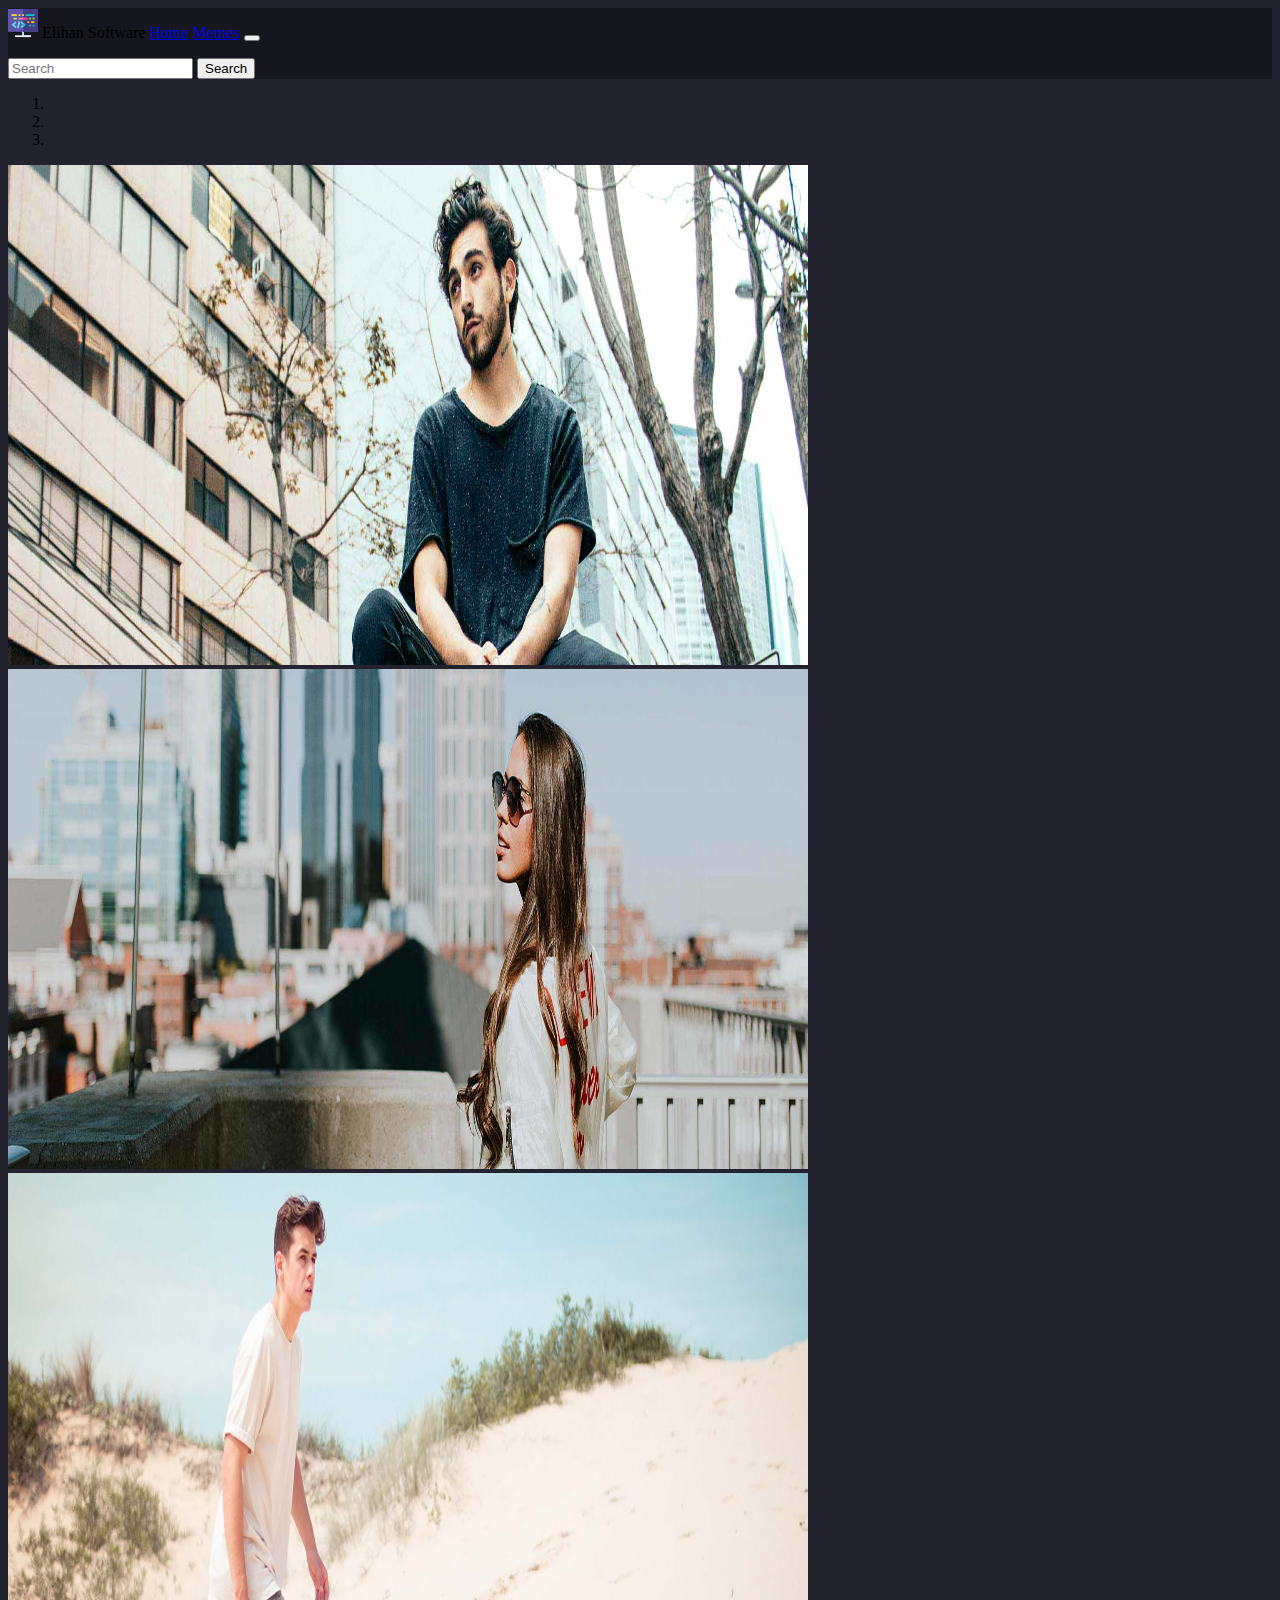
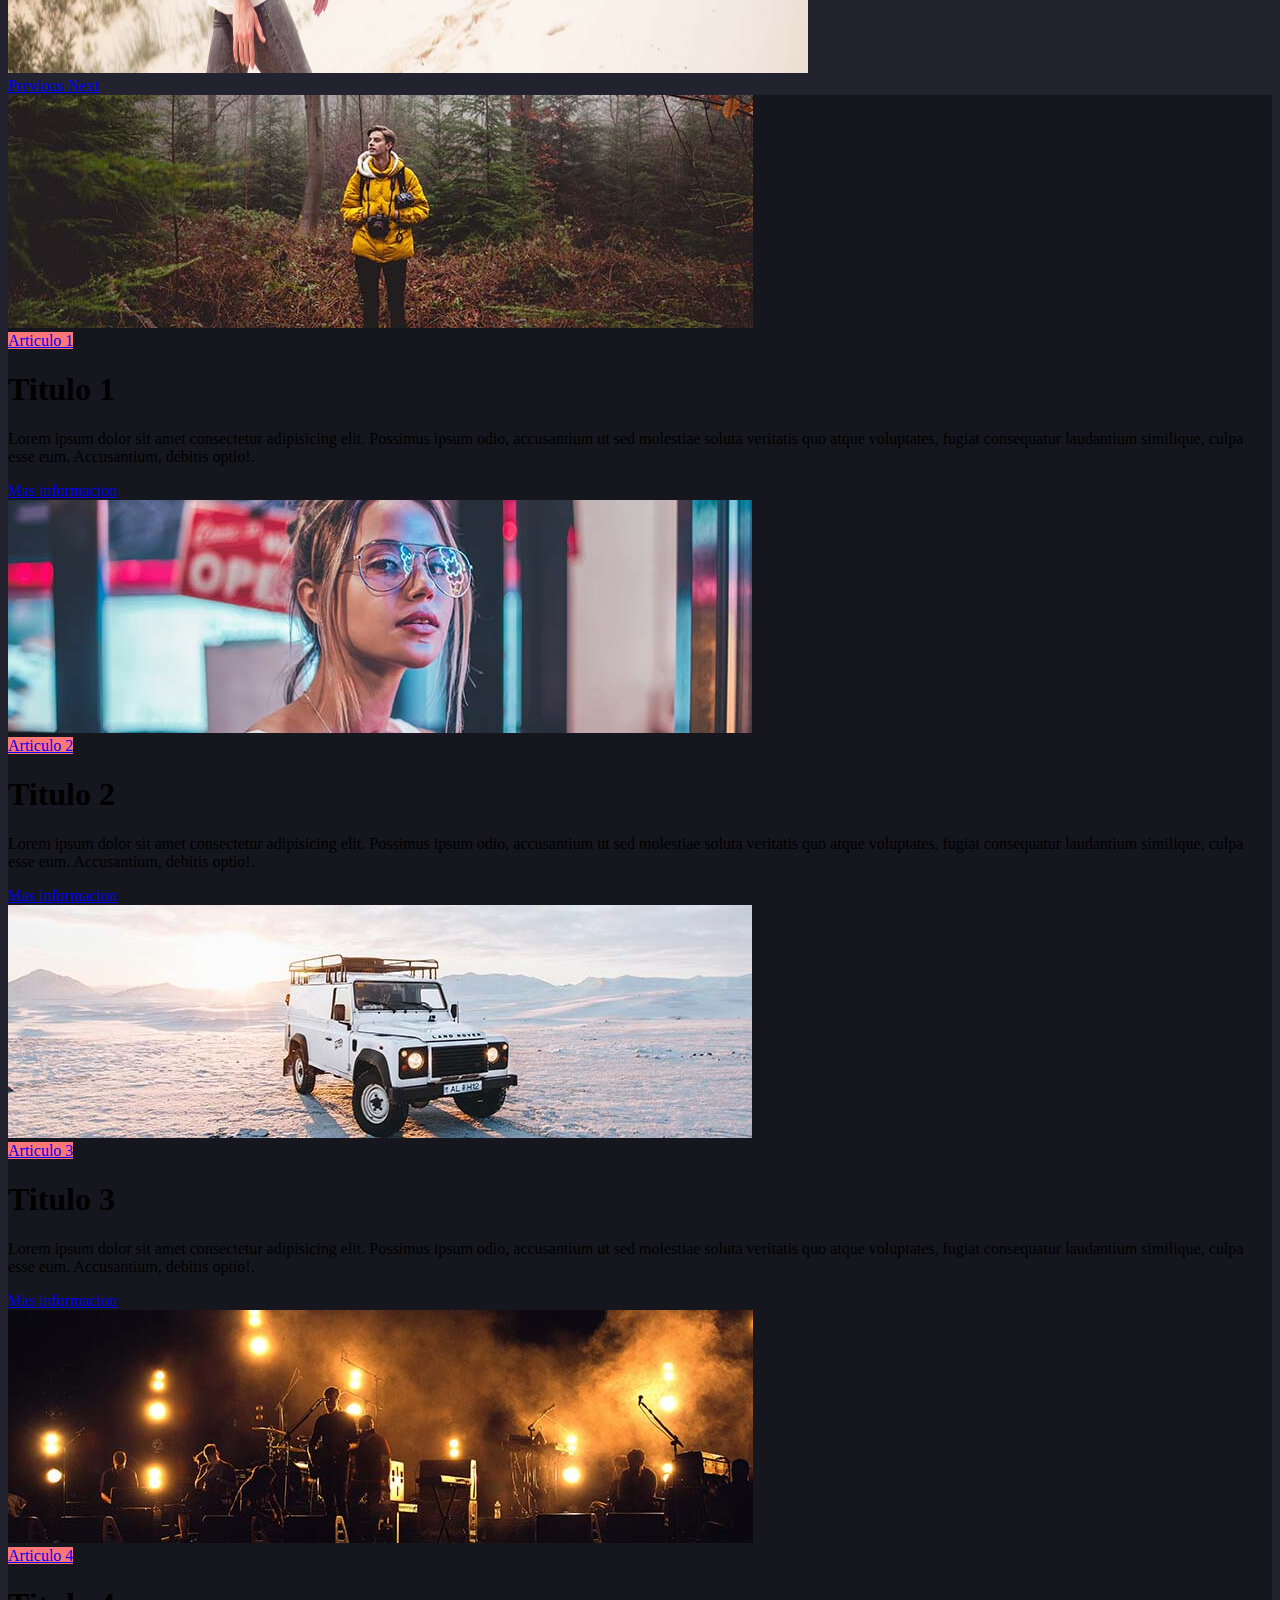
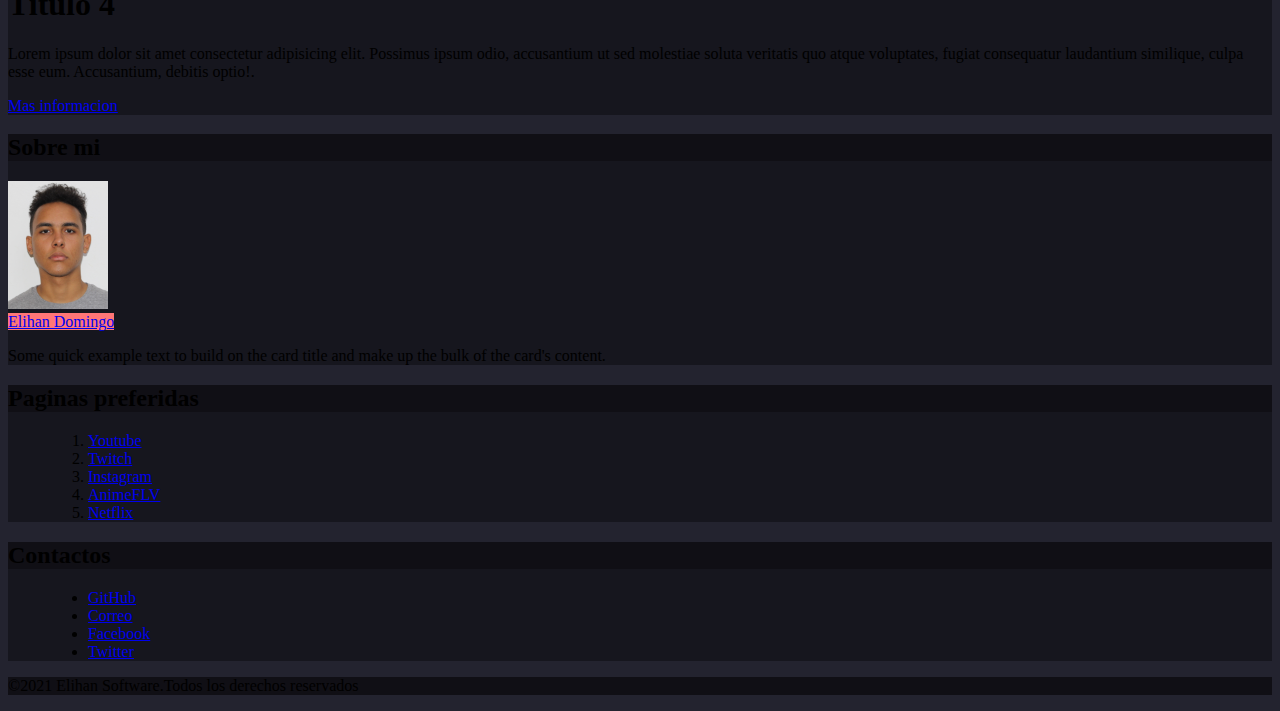
<file: index.html>
<!doctype html>
<html lang="es">

<head>
  <!-- Required meta tags -->
  <meta charset="utf-8">
  <meta name="viewport" content="width=device-width, initial-scale=1, shrink-to-fit=no">

  <!-- Bootstrap CSS -->
  <link rel="stylesheet" href="https://cdn.jsdelivr.net/npm/bootstrap@4.6.0/dist/css/bootstrap.min.css"
    integrity="sha384-B0vP5xmATw1+K9KRQjQERJvTumQW0nPEzvF6L/Z6nronJ3oUOFUFpCjEUQouq2+l" crossorigin="anonymous">
  <link rel="stylesheet" href="estilos.css">

</head>

<body>
  <header>
  <!-- navbar -->
  <nav class="navbar navbar-expand-lg navbar-dark navColor fixed-top">
    <span class="navbar-brand">
      <img src="img/icono.svg" width="30" height="30" alt="">
      Elihan Software
    </span>

    <a class="navbar-brand" href="index.html">Home</a>
    <a class="navbar-brand" href="memes.html">Memes</a>
    <button class="navbar-toggler" type="button" data-toggle="collapse" data-target="#navbarSupportedContent"
      aria-controls="navbarSupportedContent" aria-expanded="false" aria-label="Toggle navigation">
      <span class="navbar-toggler-icon"></span>
    </button>

    <div class="collapse navbar-collapse" id="navbarSupportedContent">
      <ul class="navbar-nav mr-auto">
      </ul>

      <form class="form-inline my-2 my-lg-0">
        <input class="form-control mr-sm-2" type="search" placeholder="Search" aria-label="Search">
        <button class="btn btn-outline-light my-2 my-sm-0" type="submit">Search</button>
      </form>
    </div>
  </nav>
  <!-- carousel -->
  <div id="carouselExampleIndicators" class="carousel slide mt-5 pt-2" data-ride="carousel">
    <ol class="carousel-indicators">
      <li data-target="#carouselExampleIndicators" data-slide-to="0" class="active"></li>
      <li data-target="#carouselExampleIndicators" data-slide-to="1"></li>
      <li data-target="#carouselExampleIndicators" data-slide-to="2"></li>
    </ol>
    <div class="carousel-inner">
      <div class="carousel-item">
        <img src="img/Carusel/slider1.jpg" class="d-block w-100" height="500" width="800" alt="...">
      </div>
      <div class="carousel-item active">
        <img src="img/Carusel/slider2.jpg" class="d-block w-100" height="500" width="800" alt="...">
      </div>
      <div class="carousel-item">
        <img src="img/Carusel/silder3.jpg" class="d-block w-100" height="500" width="800" alt="...">
      </div>
    </div>
    <a class="carousel-control-prev" href="#carouselExampleIndicators" role="button" data-slide="prev">
      <span class="carousel-control-prev-icon" aria-hidden="true"></span>
      <span class="sr-only">Previous</span>
    </a>
    <a class="carousel-control-next" href="#carouselExampleIndicators" role="button" data-slide="next">
      <span class="carousel-control-next-icon" aria-hidden="true"></span>
      <span class="sr-only">Next</span>
    </a>
  </div>
</header>

<!-- contenido -->
<section>
  <!-- contenedores -->
  <div class="container">
    <div class="row">

      <!-- Columna izquierda  -->
      <!-- primer contenido -->
      <div class="col-md-8 col-lg-9">
        <div class="card cardColor text-white mt-3">
          <img src="img/Contenido/1.jpg" class="card-img-top " alt="...">
          <div class="card-body">
            <a href="#" class="btn btn-outline-dark text-white btnCard rounded-pill lead subir">Articulo
              1</a>
            <h1 class="card-title ">Titulo 1</h1>
            <p class="card-text">Lorem ipsum dolor sit amet consectetur adipisicing elit. Possimus ipsum odio,
              accusantium ut sed molestiae soluta veritatis quo atque voluptates, fugiat consequatur laudantium
              similique, culpa esse eum. Accusantium, debitis optio!.</p>
            <a href="#" class="btn btn-primary">Mas informacion</a>
          </div>
        </div>
        <!-- segundo contenido -->
        <div class="card cardColor text-white mt-3">
          <img src="img/Contenido/2.jpg" class="card-img-top " alt="...">
          <div class="card-body">
            <a href="#" class="btn btn-outline-dark text-white btnCard rounded-pill lead subir">Articulo
              2</a>
            <h1 class="card-title ">Titulo 2</h1>
            <p class="card-text">Lorem ipsum dolor sit amet consectetur adipisicing elit. Possimus ipsum odio,
              accusantium ut sed molestiae soluta veritatis quo atque voluptates, fugiat consequatur laudantium
              similique, culpa esse eum. Accusantium, debitis optio!.</p>
            <a href="#" class="btn btn-primary">Mas informacion</a>
          </div>
        </div>

        <!-- tercer contenido -->
        <div class="card cardColor text-white mt-3">
          <img src="img/Contenido/3.jpg" class="card-img-top " alt="...">
          <div class="card-body">
            <a href="#" class="btn btn-outline-dark text-white btnCard rounded-pill lead subir">Articulo
              3</a>
            <h1 class="card-title ">Titulo 3</h1>
            <p class="card-text">Lorem ipsum dolor sit amet consectetur adipisicing elit. Possimus ipsum odio,
              accusantium ut sed molestiae soluta veritatis quo atque voluptates, fugiat consequatur laudantium
              similique, culpa esse eum. Accusantium, debitis optio!.</p>
            <a href="#" class="btn btn-primary">Mas informacion</a>
          </div>
        </div>

        <!-- cuarto contenido -->
        <div class="card cardColor text-white mt-3">
          <img src="img/Contenido/4.jpg" class="card-img-top " alt="...">
          <div class="card-body">
            <a href="#" class="btn btn-outline-dark text-white btnCard rounded-pill lead subir">Articulo
              4</a>
            <h1 class="card-title ">Titulo 4</h1>
            <p class="card-text">Lorem ipsum dolor sit amet consectetur adipisicing elit. Possimus ipsum odio,
              accusantium ut sed molestiae soluta veritatis quo atque voluptates, fugiat consequatur laudantium
              similique, culpa esse eum. Accusantium, debitis optio!.</p>
            <a href="#" class="btn btn-primary">Mas informacion</a>
          </div>
        </div>

      </div>
  

      <!-- Columna derecha  -->
      <div class="col">
        <div class="card cardColor mt-3">
          <div class=" card-header cardheaderColor">
            <h2 class="text-white lead font-weight-bold">Sobre mi</h2>
          </div>
          <div>
            <img src="img/card/avatar.jpg" class=" card-img-top rounded-circle" width="100px" alt="...">
          </div>

          <div class="card-body text-center">
            <a href="#"
              class="btn btn-primary btn-outline-dark text-white btnCard font-weight-bold rounded-pill lead">Elihan
              Domingo</a>
            <p class="card-text lead text-white">Some quick example text to build on the card title and make up the bulk
              of the card's content.</p>
          </div>
        </div>
        <!-- segunda card -->
        <div class="card mt-3 text-white cardColor">
          <div class="card-header cardheaderColor">
            <h2 class="text-white lead font-weight-bold">Paginas preferidas</h2>
          </div>
          <div class="card-body">
            <blockquote class="blockquote mb-0">
              <ol>
                <li> <a href="https://www.youtube.com">Youtube</a></li>
                <li> <a href="https://www.twitch.tv">Twitch</a></li>
                <li> <a href="https://www.instagram.com">Instagram</a></li>
                <li> <a href="https://www3.animeflv.net">AnimeFLV</a></li>
                <li> <a href="https://www.netflix.com">Netflix</a></li>
            </ol>
            </blockquote>
          </div>
        </div>
        <!-- tercera card -->
        <div class="card mt-3 text-white cardColor">
          <div class="card-header cardheaderColor">
            <h2 class="text-white lead font-weight-bold">Contactos</h2>
          </div>
          <div class="card-body">
            <blockquote class="blockquote mb-0">
              <ul>
                <li> <a href="https://github.com/Elihan303">GitHub</a></li>
                <li> <a href="mailto:elihantejada@gmail.com">Correo</a></li>
                <li> <a href="https://www.facebook.com/elihan.tejadahilario">Facebook</a></li>
                <li> <a href="https://twitter.com/elihan_th">Twitter</a></li>
            </ul>
            </blockquote>
          </div>
        </div>
      </div>
    

    </div>

  </div>
</section>
  <!-- Footer -->
  <footer class="container-fluid footerColor mt-3 py-3 text-white text-center">
   <p>&copy;2021 Elihan Software.Todos los derechos reservados</p>
  </footer>






  <!-- Optional JavaScript; choose one of the two! -->

  <!-- Option 1: jQuery and Bootstrap Bundle (includes Popper) -->
  <script src="https://code.jquery.com/jquery-3.5.1.slim.min.js"
    integrity="sha384-DfXdz2htPH0lsSSs5nCTpuj/zy4C+OGpamoFVy38MVBnE+IbbVYUew+OrCXaRkfj"
    crossorigin="anonymous"></script>
  <script src="https://cdn.jsdelivr.net/npm/bootstrap@4.6.0/dist/js/bootstrap.bundle.min.js"
    integrity="sha384-Piv4xVNRyMGpqkS2by6br4gNJ7DXjqk09RmUpJ8jgGtD7zP9yug3goQfGII0yAns"
    crossorigin="anonymous"></script>


</body>

</html>
</file>
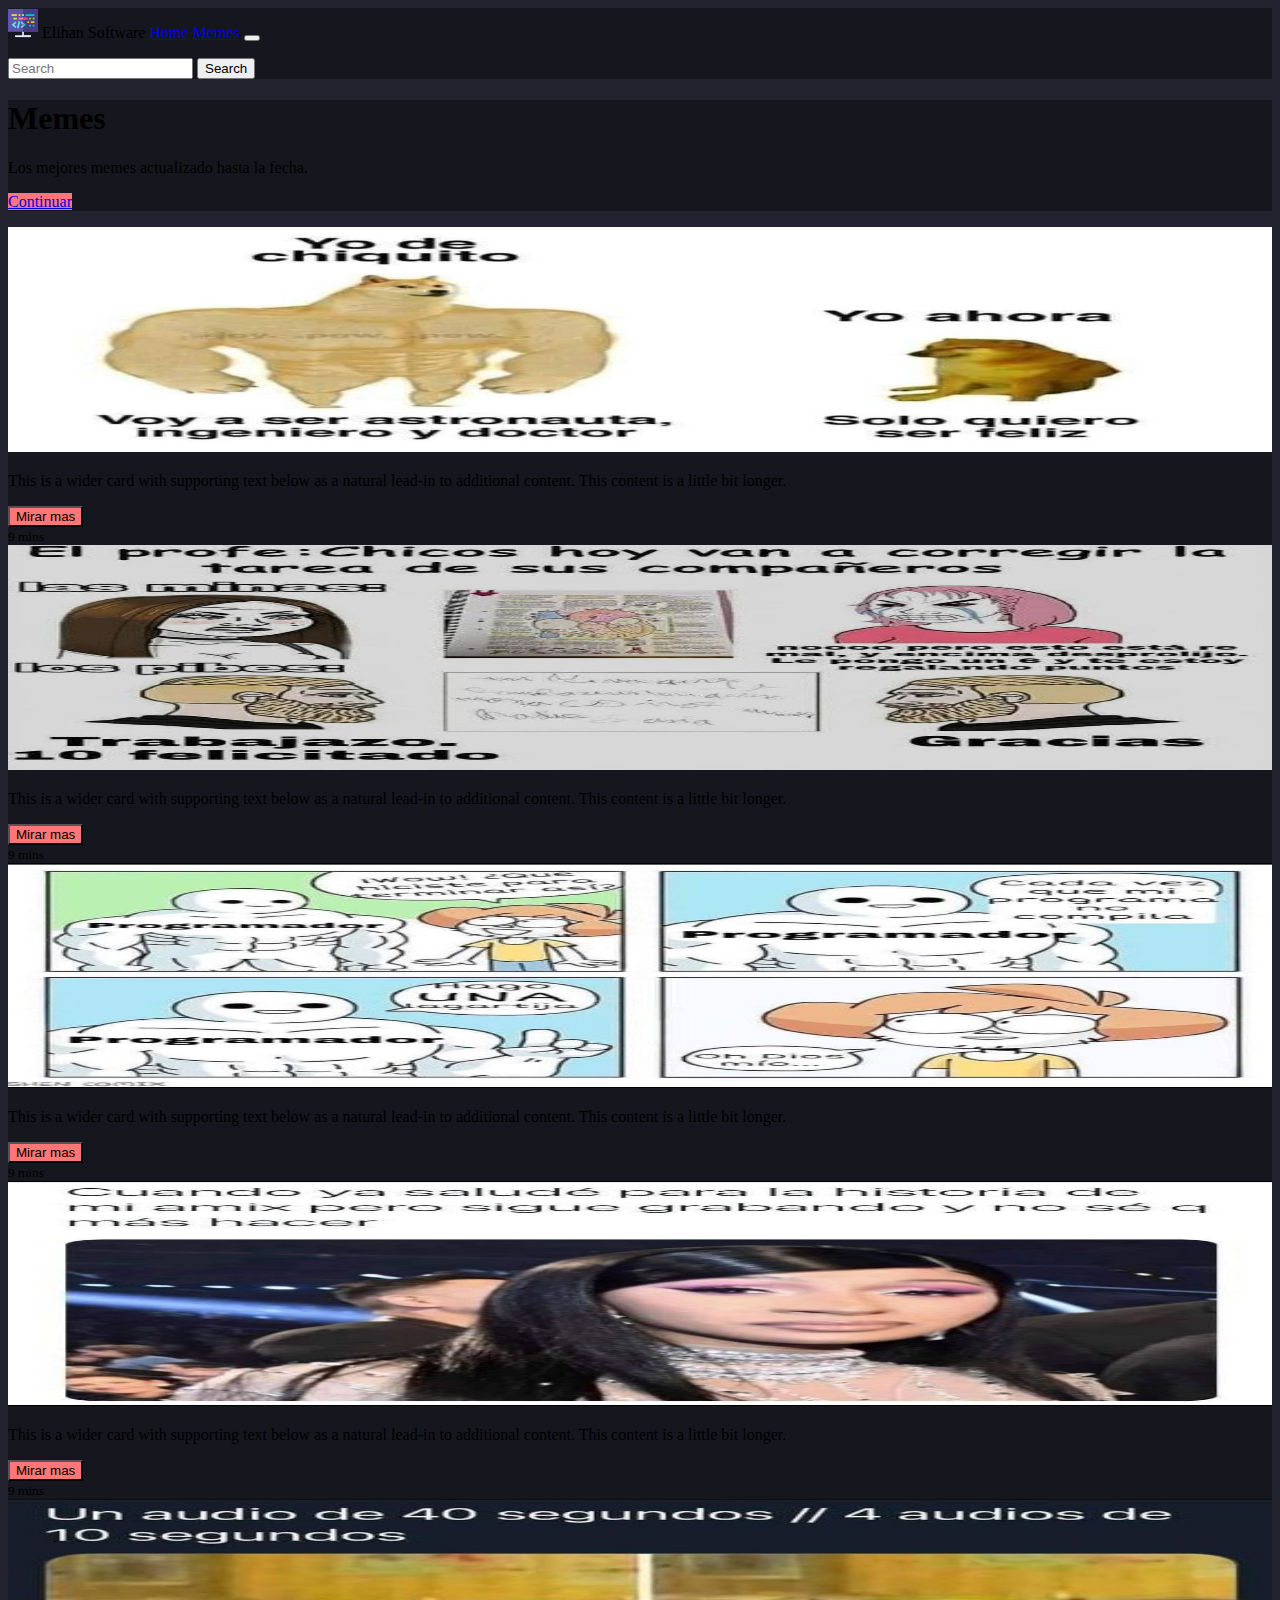
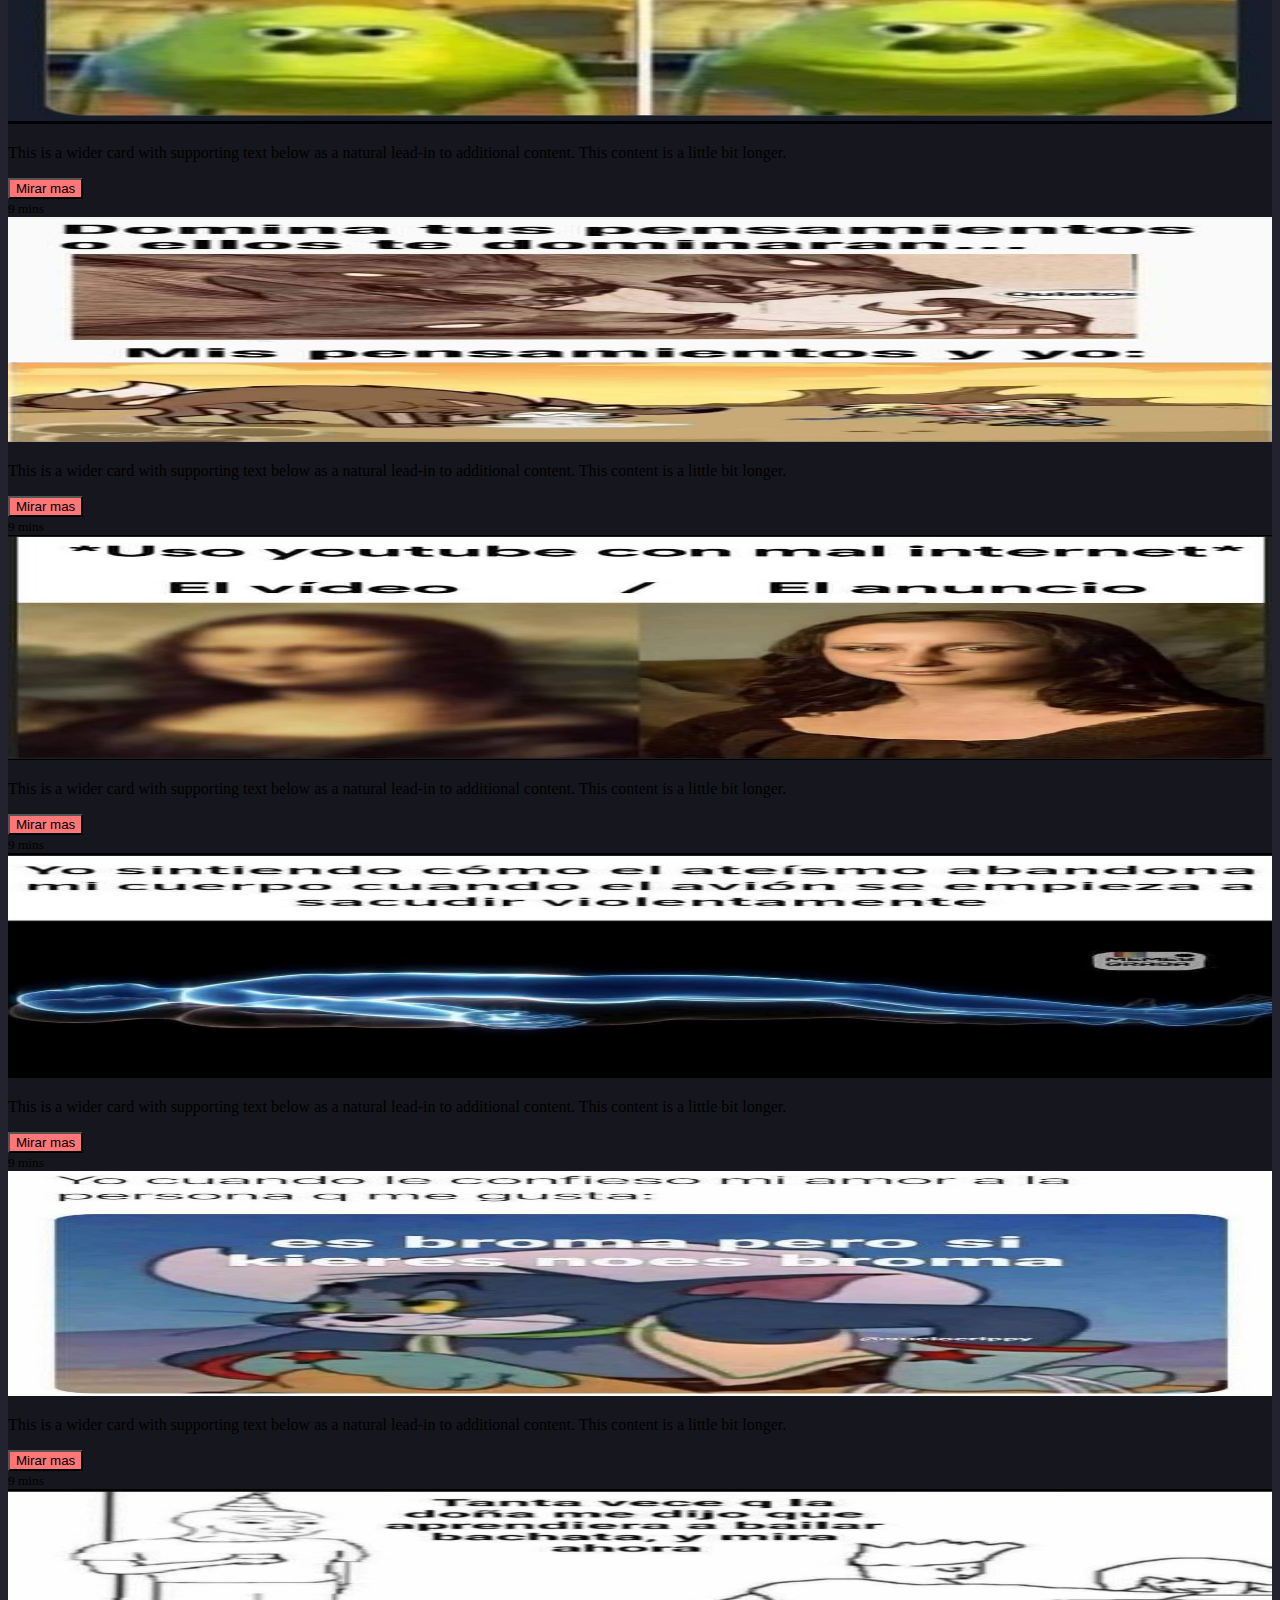
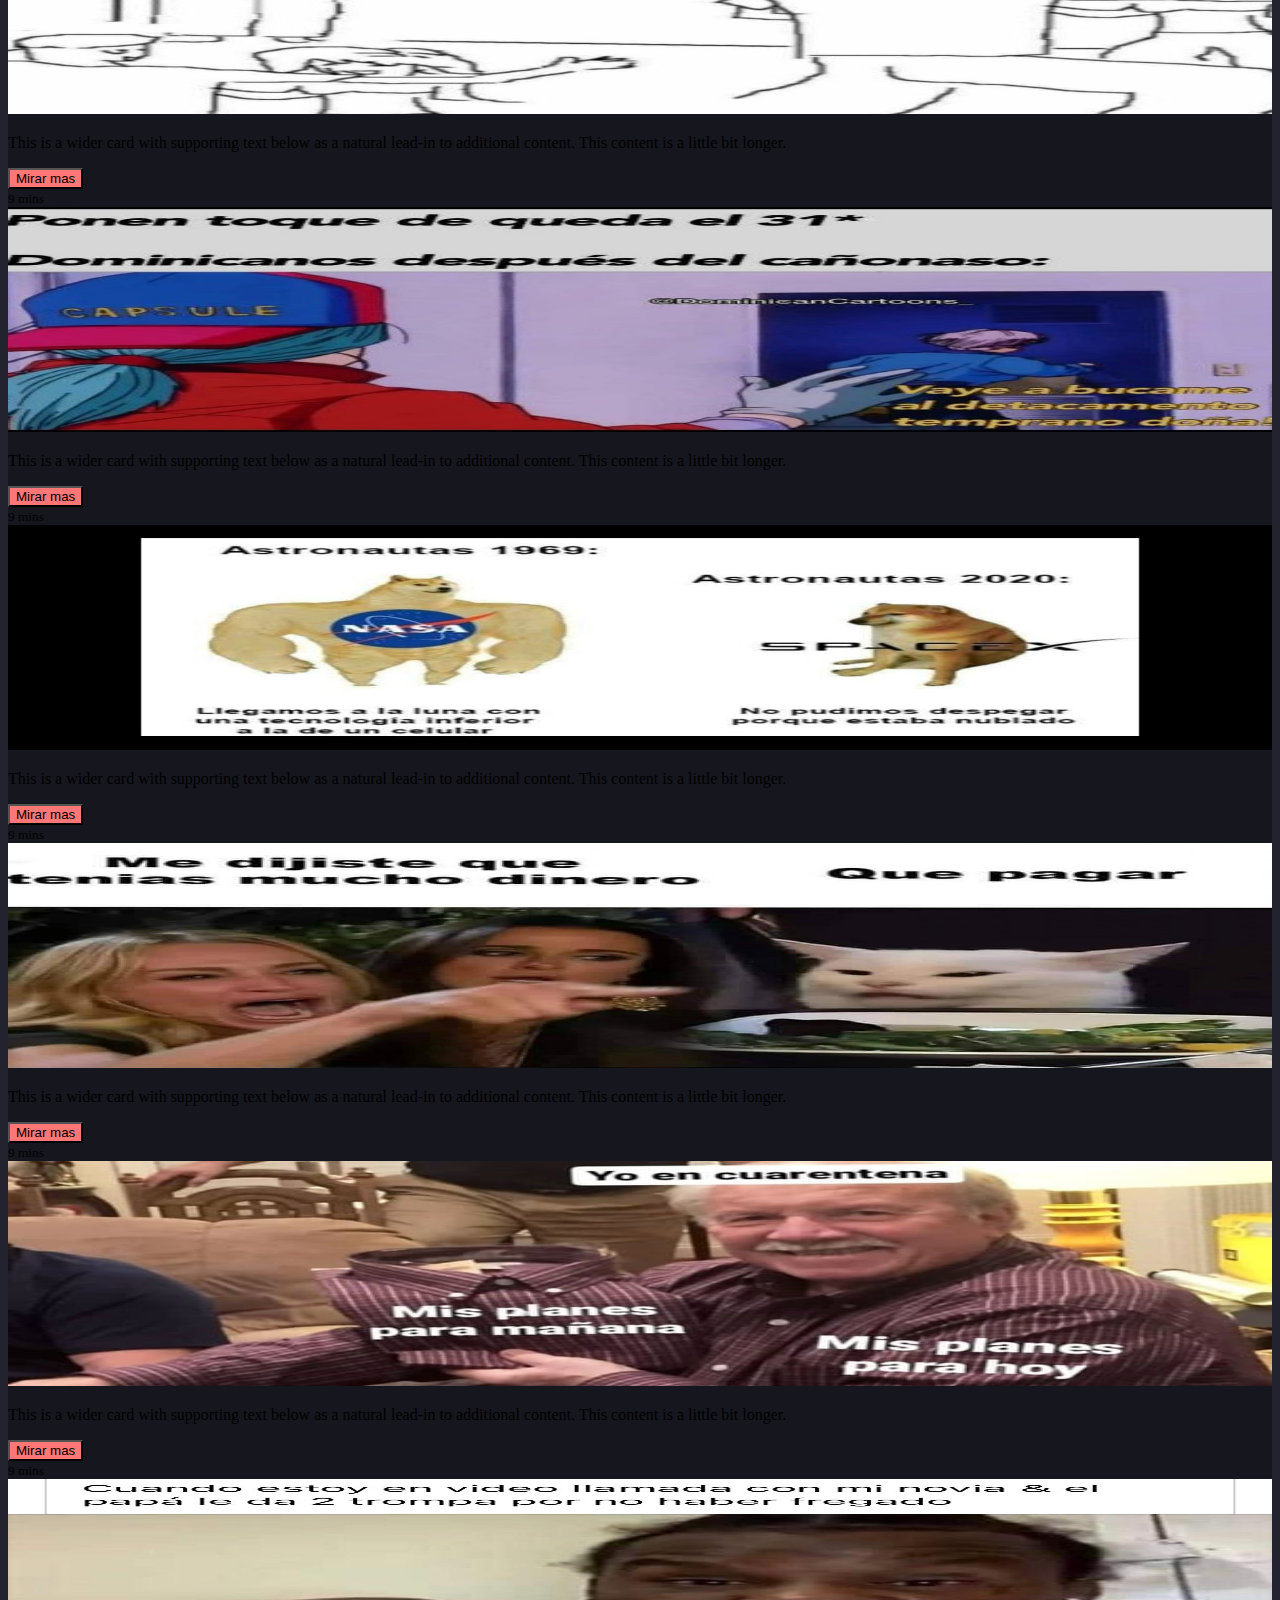
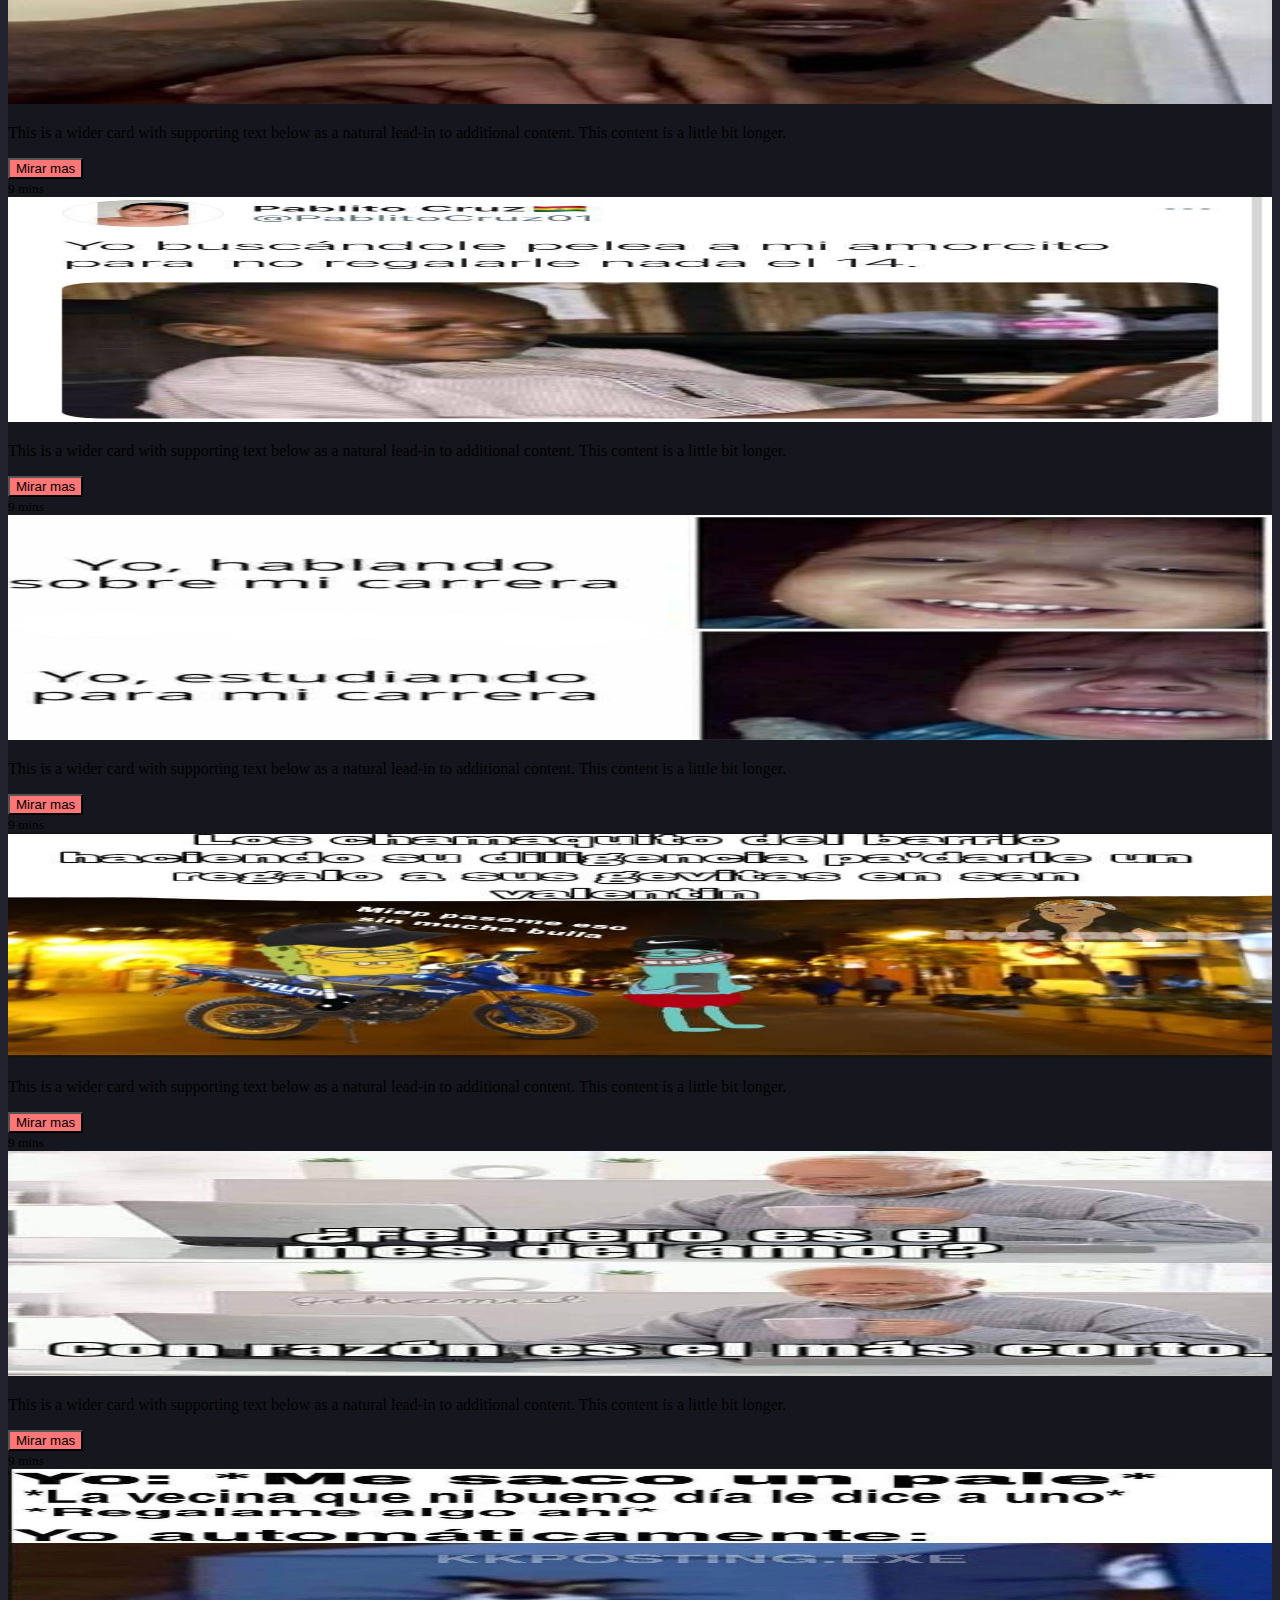
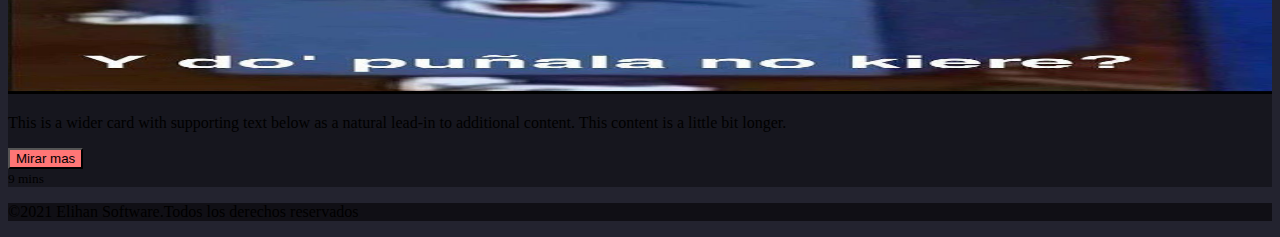
<file: memes.html>
<!doctype html>
<html lang="es">

<head>
  <!-- Required meta tags -->
  <meta charset="utf-8">
  <meta name="viewport" content="width=device-width, initial-scale=1, shrink-to-fit=no">

  <!-- Bootstrap CSS -->
  <link rel="stylesheet" href="https://cdn.jsdelivr.net/npm/bootstrap@4.6.0/dist/css/bootstrap.min.css"
    integrity="sha384-B0vP5xmATw1+K9KRQjQERJvTumQW0nPEzvF6L/Z6nronJ3oUOFUFpCjEUQouq2+l" crossorigin="anonymous">
  <link rel="stylesheet" href="estilos.css">
  <title>Memes</title>
</head>

<body>
  <!-- navbar -->
  <nav class="navbar navbar-expand-lg navbar-dark navColor fixed-top">
    <span class="navbar-brand">
      <img src="img/icono.svg" width="30" height="30" alt="">
      Elihan Software
    </span>
    <a class="navbar-brand" href="index.html">Home</a>
    <a class="navbar-brand" href="memes.html">Memes</a>
    <button class="navbar-toggler" type="button" data-toggle="collapse" data-target="#navbarSupportedContent"
      aria-controls="navbarSupportedContent" aria-expanded="false" aria-label="Toggle navigation">
      <span class="navbar-toggler-icon"></span>
    </button>

    <div class="collapse navbar-collapse" id="navbarSupportedContent">
      <ul class="navbar-nav mr-auto">
      </ul>

      <form class="form-inline my-2 my-lg-0">
        <input class="form-control mr-sm-2" type="search" placeholder="Search" aria-label="Search">
        <button class="btn btn-outline-light my-2 my-sm-0" type="submit">Search</button>
      </form>
    </div>
  </nav>

  <!-- Seccion de bienvenida -->
  <section class="py-5 text-center text-white cardColor container-fluid">
    <div class="row py-lg-5">
      <div class="col-lg-6 col-md-8 mx-auto">
        <h1 class="fw-light">Memes</h1>
        <div class="cardColor">
          <p class="lead text-white">Los mejores memes actualizado hasta la fecha.</p>
          <p>
            <a href="#" class="btn btnCard my-2">Continuar</a>
          </p>
        </div>
      </div>
    </div>
  </section>

  <!-- Seccion de memes -->
  <section>
    <div class="py-5 ">
      <div class="container">
        <!-- 1 meme -->
        <div class="row row-cols-1 row-cols-md-2 row-cols-lg-4 g-3 ">
          <div class="col">
            <div class="card shadow-sm cardColor text-white ">
              <img src="img/memes/1.jpg" width="100%" height="225" alt="">
              <div class="card-body">
                <p class="card-text">This is a wider card with supporting text below as a natural lead-in to additional
                  content. This content is a little bit longer.</p>
                <div class="d-flex justify-content-between align-items-center">
                  <div class="btn-group">
                    <button type="button" class="btn btn-sm btnCard">Mirar mas</button>
                  </div>
                  <small class="text-muted">9 mins</small>
                </div>
              </div>
            </div>
          </div>
          <!-- 2 meme -->
          <div class="col">
            <div class="card shadow-sm cardColor text-white ">
              <img src="img/memes/2.jpg" width="100%" height="225" alt="">
              <div class="card-body">
                <p class="card-text">This is a wider card with supporting text below as a natural lead-in to additional
                  content. This content is a little bit longer.</p>
                <div class="d-flex justify-content-between align-items-center">
                  <div class="btn-group">
                    <button type="button" class="btn btn-sm btnCard">Mirar mas</button>
                  </div>
                  <small class="text-muted">9 mins</small>
                </div>
              </div>
            </div>
          </div>
          <!-- 3 meme -->
          <div class="col">
            <div class="card shadow-sm cardColor text-white">
              <img src="img/memes/3.jpg" width="100%" height="225" alt="">
              <div class="card-body">
                <p class="card-text">This is a wider card with supporting text below as a natural lead-in to additional
                  content. This content is a little bit longer.</p>
                <div class="d-flex justify-content-between align-items-center">
                  <div class="btn-group">
                    <button type="button" class="btn btn-sm btnCard">Mirar mas</button>
                  </div>
                  <small class="text-muted">9 mins</small>
                </div>
              </div>
            </div>
          </div>
          <!-- 4 meme -->
          <div class="col">
            <div class="card shadow-sm cardColor text-white">
              <img src="img/memes/4.jpg" width="100%" height="225" alt="">
              <div class="card-body">
                <p class="card-text">This is a wider card with supporting text below as a natural lead-in to additional
                  content. This content is a little bit longer.</p>
                <div class="d-flex justify-content-between align-items-center">
                  <div class="btn-group">
                    <button type="button" class="btn btn-sm btnCard">Mirar mas</button>
                  </div>
                  <small class="text-muted">9 mins</small>
                </div>
              </div>
            </div>
          </div>
          <!-- 5 meme -->
          <div class="col mt-3">
            <div class="card shadow-sm cardColor text-white">
              <img src="img/memes/5.jpg" width="100%" height="225" alt="">
              <div class="card-body">
                <p class="card-text">This is a wider card with supporting text below as a natural lead-in to additional
                  content. This content is a little bit longer.</p>
                <div class="d-flex justify-content-between align-items-center">
                  <div class="btn-group">
                    <button type="button" class="btn btn-sm btnCard">Mirar mas</button>
                  </div>
                  <small class="text-muted">9 mins</small>
                </div>
              </div>
            </div>
          </div>
          <!-- 6 meme -->
          <div class="col mt-3">
            <div class="card shadow-sm cardColor text-white">
              <img src="img/memes/6.jpg" width="100%" height="225" alt="">
              <div class="card-body">
                <p class="card-text">This is a wider card with supporting text below as a natural lead-in to additional
                  content. This content is a little bit longer.</p>
                <div class="d-flex justify-content-between align-items-center">
                  <div class="btn-group">
                    <button type="button" class="btn btn-sm btnCard">Mirar mas</button>
                  </div>
                  <small class="text-muted">9 mins</small>
                </div>
              </div>
            </div>
          </div>
          <!-- 7 meme -->
          <div class="col mt-3">
            <div class="card shadow-sm cardColor text-white">
              <img src="img/memes/7.jpg" width="100%" height="225" alt="">
              <div class="card-body">
                <p class="card-text">This is a wider card with supporting text below as a natural lead-in to additional
                  content. This content is a little bit longer.</p>
                <div class="d-flex justify-content-between align-items-center">
                  <div class="btn-group">
                    <button type="button" class="btn btn-sm btnCard">Mirar mas</button>
                  </div>
                  <small class="text-muted">9 mins</small>
                </div>
              </div>
            </div>
          </div>

          <!-- 8 meme -->
          <div class="col mt-3">
            <div class="card shadow-sm cardColor text-white">
              <img src="img/memes/8.jpg" width="100%" height="225" alt="">
              <div class="card-body">
                <p class="card-text">This is a wider card with supporting text below as a natural lead-in to additional
                  content. This content is a little bit longer.</p>
                <div class="d-flex justify-content-between align-items-center">
                  <div class="btn-group">
                    <button type="button" class="btn btn-sm btnCard">Mirar mas</button>
                  </div>
                  <small class="text-muted">9 mins</small>
                </div>
              </div>
            </div>
          </div>
          <!-- 9 meme -->
          <div class="col mt-3">
            <div class="card shadow-sm cardColor text-white">
              <img src="img/memes/9.jpg" width="100%" height="225" alt="">
              <div class="card-body">
                <p class="card-text">This is a wider card with supporting text below as a natural lead-in to additional
                  content. This content is a little bit longer.</p>
                <div class="d-flex justify-content-between align-items-center">
                  <div class="btn-group">
                    <button type="button" class="btn btn-sm btnCard">Mirar mas</button>
                  </div>
                  <small class="text-muted">9 mins</small>
                </div>
              </div>
            </div>
          </div>
          <!-- 10 meme -->
          <div class="col mt-3">
            <div class="card shadow-sm cardColor text-white">
              <img src="img/memes/10.jpg" width="100%" height="225" alt="">
              <div class="card-body">
                <p class="card-text">This is a wider card with supporting text below as a natural lead-in to additional
                  content. This content is a little bit longer.</p>
                <div class="d-flex justify-content-between align-items-center">
                  <div class="btn-group">
                    <button type="button" class="btn btn-sm btnCard">Mirar mas</button>
                  </div>
                  <small class="text-muted">9 mins</small>
                </div>
              </div>
            </div>
          </div>
          <!-- 11 meme -->
          <div class="col mt-3">
            <div class="card shadow-sm cardColor text-white">
              <img src="img/memes/11.jpg" width="100%" height="225" alt="">
              <div class="card-body">
                <p class="card-text">This is a wider card with supporting text below as a natural lead-in to additional
                  content. This content is a little bit longer.</p>
                <div class="d-flex justify-content-between align-items-center">
                  <div class="btn-group">
                    <button type="button" class="btn btn-sm btnCard">Mirar mas</button>
                  </div>
                  <small class="text-muted">9 mins</small>
                </div>
              </div>
            </div>
          </div>
          <!-- 12 meme -->
          <div class="col mt-3">
            <div class="card shadow-sm cardColor text-white">
              <img src="img/memes/12.jpg" width="100%" height="225" alt="">
              <div class="card-body">
                <p class="card-text">This is a wider card with supporting text below as a natural lead-in to additional
                  content. This content is a little bit longer.</p>
                <div class="d-flex justify-content-between align-items-center">
                  <div class="btn-group">
                    <button type="button" class="btn btn-sm btnCard">Mirar mas</button>
                  </div>
                  <small class="text-muted">9 mins</small>
                </div>
              </div>
            </div>
          </div>
          <!-- 13 meme -->
          <div class="col mt-3">
            <div class="card shadow-sm cardColor text-white">
              <img src="img/memes/13.jpg" width="100%" height="225" alt="">
              <div class="card-body">
                <p class="card-text">This is a wider card with supporting text below as a natural lead-in to additional
                  content. This content is a little bit longer.</p>
                <div class="d-flex justify-content-between align-items-center">
                  <div class="btn-group">
                    <button type="button" class="btn btn-sm btnCard">Mirar mas</button>
                  </div>
                  <small class="text-muted">9 mins</small>
                </div>
              </div>
            </div>
          </div>
          <!-- 14 meme -->
          <div class="col mt-3">
            <div class="card shadow-sm cardColor text-white">
              <img src="img/memes/14.jpg" width="100%" height="225" alt="">
              <div class="card-body">
                <p class="card-text">This is a wider card with supporting text below as a natural lead-in to additional
                  content. This content is a little bit longer.</p>
                <div class="d-flex justify-content-between align-items-center">
                  <div class="btn-group">
                    <button type="button" class="btn btn-sm btnCard">Mirar mas</button>
                  </div>
                  <small class="text-muted">9 mins</small>
                </div>
              </div>
            </div>
          </div>
          <!-- 15 meme -->
          <div class="col mt-3">
            <div class="card shadow-sm cardColor text-white">
              <img src="img/memes/15.jpeg" width="100%" height="225" alt="">
              <div class="card-body">
                <p class="card-text">This is a wider card with supporting text below as a natural lead-in to additional
                  content. This content is a little bit longer.</p>
                <div class="d-flex justify-content-between align-items-center">
                  <div class="btn-group">
                    <button type="button" class="btn btn-sm btnCard">Mirar mas</button>
                  </div>
                  <small class="text-muted">9 mins</small>
                </div>
              </div>
            </div>
          </div>
          <!-- 16 meme -->
          <div class="col mt-3">
            <div class="card shadow-sm cardColor text-white">
              <img src="img/memes/16.jpeg" width="100%" height="225" alt="">
              <div class="card-body">
                <p class="card-text">This is a wider card with supporting text below as a natural lead-in to additional
                  content. This content is a little bit longer.</p>
                <div class="d-flex justify-content-between align-items-center">
                  <div class="btn-group">
                    <button type="button" class="btn btn-sm btnCard">Mirar mas</button>
                  </div>
                  <small class="text-muted">9 mins</small>
                </div>
              </div>
            </div>
          </div>
          <!-- 17 meme -->
          <div class="col mt-3">
            <div class="card shadow-sm cardColor text-white">
              <img src="img/memes/17.jpg" width="100%" height="225" alt="">
              <div class="card-body">
                <p class="card-text">This is a wider card with supporting text below as a natural lead-in to additional
                  content. This content is a little bit longer.</p>
                <div class="d-flex justify-content-between align-items-center">
                  <div class="btn-group">
                    <button type="button" class="btn btn-sm btnCard">Mirar mas</button>
                  </div>
                  <small class="text-muted">9 mins</small>
                </div>
              </div>
            </div>
          </div>
          <!-- 18 meme -->
          <div class="col mt-3">
            <div class="card shadow-sm cardColor text-white">
              <img src="img/memes/18.jpg" width="100%" height="225" alt="">
              <div class="card-body">
                <p class="card-text">This is a wider card with supporting text below as a natural lead-in to additional
                  content. This content is a little bit longer.</p>
                <div class="d-flex justify-content-between align-items-center">
                  <div class="btn-group">
                    <button type="button" class="btn btn-sm btnCard">Mirar mas</button>
                  </div>
                  <small class="text-muted">9 mins</small>
                </div>
              </div>
            </div>
          </div>
          <!-- 19 meme -->
          <div class="col mt-3">
            <div class="card shadow-sm cardColor text-white">
              <img src="img/memes/19.jpg" width="100%" height="225" alt="">
              <div class="card-body">
                <p class="card-text">This is a wider card with supporting text below as a natural lead-in to additional
                  content. This content is a little bit longer.</p>
                <div class="d-flex justify-content-between align-items-center">
                  <div class="btn-group">
                    <button type="button" class="btn btn-sm btnCard">Mirar mas</button>
                  </div>
                  <small class="text-muted">9 mins</small>
                </div>
              </div>
            </div>
          </div>
          <!-- 20 meme -->
          <div class="col mt-3">
            <div class="card shadow-sm cardColor text-white">
              <img src="img/memes/20.jpg" width="100%" height="225" alt="">
              <div class="card-body">
                <p class="card-text">This is a wider card with supporting text below as a natural lead-in to additional
                  content. This content is a little bit longer.</p>
                <div class="d-flex justify-content-between align-items-center">
                  <div class="btn-group">
                    <button type="button" class="btn btn-sm btnCard">Mirar mas</button>
                  </div>
                  <small class="text-muted">9 mins</small>
                </div>
              </div>
            </div>
          </div>
        </div>
      </div>
    </div>
  </section>

  <!-- Footer -->
  <footer class="container-fluid footerColor mt-3 py-3 text-white text-center">
    <p>&copy;2021 Elihan Software.Todos los derechos reservados</p>
  </footer>



















  <!-- Optional JavaScript; choose one of the two! -->

  <!-- Option 1: jQuery and Bootstrap Bundle (includes Popper) -->
  <script src="https://code.jquery.com/jquery-3.5.1.slim.min.js"
    integrity="sha384-DfXdz2htPH0lsSSs5nCTpuj/zy4C+OGpamoFVy38MVBnE+IbbVYUew+OrCXaRkfj"
    crossorigin="anonymous"></script>
  <script src="https://cdn.jsdelivr.net/npm/bootstrap@4.6.0/dist/js/bootstrap.bundle.min.js"
    integrity="sha384-Piv4xVNRyMGpqkS2by6br4gNJ7DXjqk09RmUpJ8jgGtD7zP9yug3goQfGII0yAns"
    crossorigin="anonymous"></script>

  <!-- Option 2: Separate Popper and Bootstrap JS -->
  <!--
    <script src="https://code.jquery.com/jquery-3.5.1.slim.min.js" integrity="sha384-DfXdz2htPH0lsSSs5nCTpuj/zy4C+OGpamoFVy38MVBnE+IbbVYUew+OrCXaRkfj" crossorigin="anonymous"></script>
    <script src="https://cdn.jsdelivr.net/npm/popper.js@1.16.1/dist/umd/popper.min.js" integrity="sha384-9/reFTGAW83EW2RDu2S0VKaIzap3H66lZH81PoYlFhbGU+6BZp6G7niu735Sk7lN" crossorigin="anonymous"></script>
    <script src="https://cdn.jsdelivr.net/npm/bootstrap@4.6.0/dist/js/bootstrap.min.js" integrity="sha384-+YQ4JLhjyBLPDQt//I+STsc9iw4uQqACwlvpslubQzn4u2UU2UFM80nGisd026JF" crossorigin="anonymous"></script>
    -->
</body>

</html>
</file>
<file: estilos.css>
.subir{
    margin-top: -65px;
}
.navColor{
    background-color:  #16161E;
 }
.cardColor{
   background-color:  #16161E;
}
.cardheaderColor{
    background-color: #100F15;
}
.btnCard{
    background-color: #FF7676;
}
body{
    background-color:#23232F;
}
.footerColor{
    background-color: #100F15;
}
</file>
